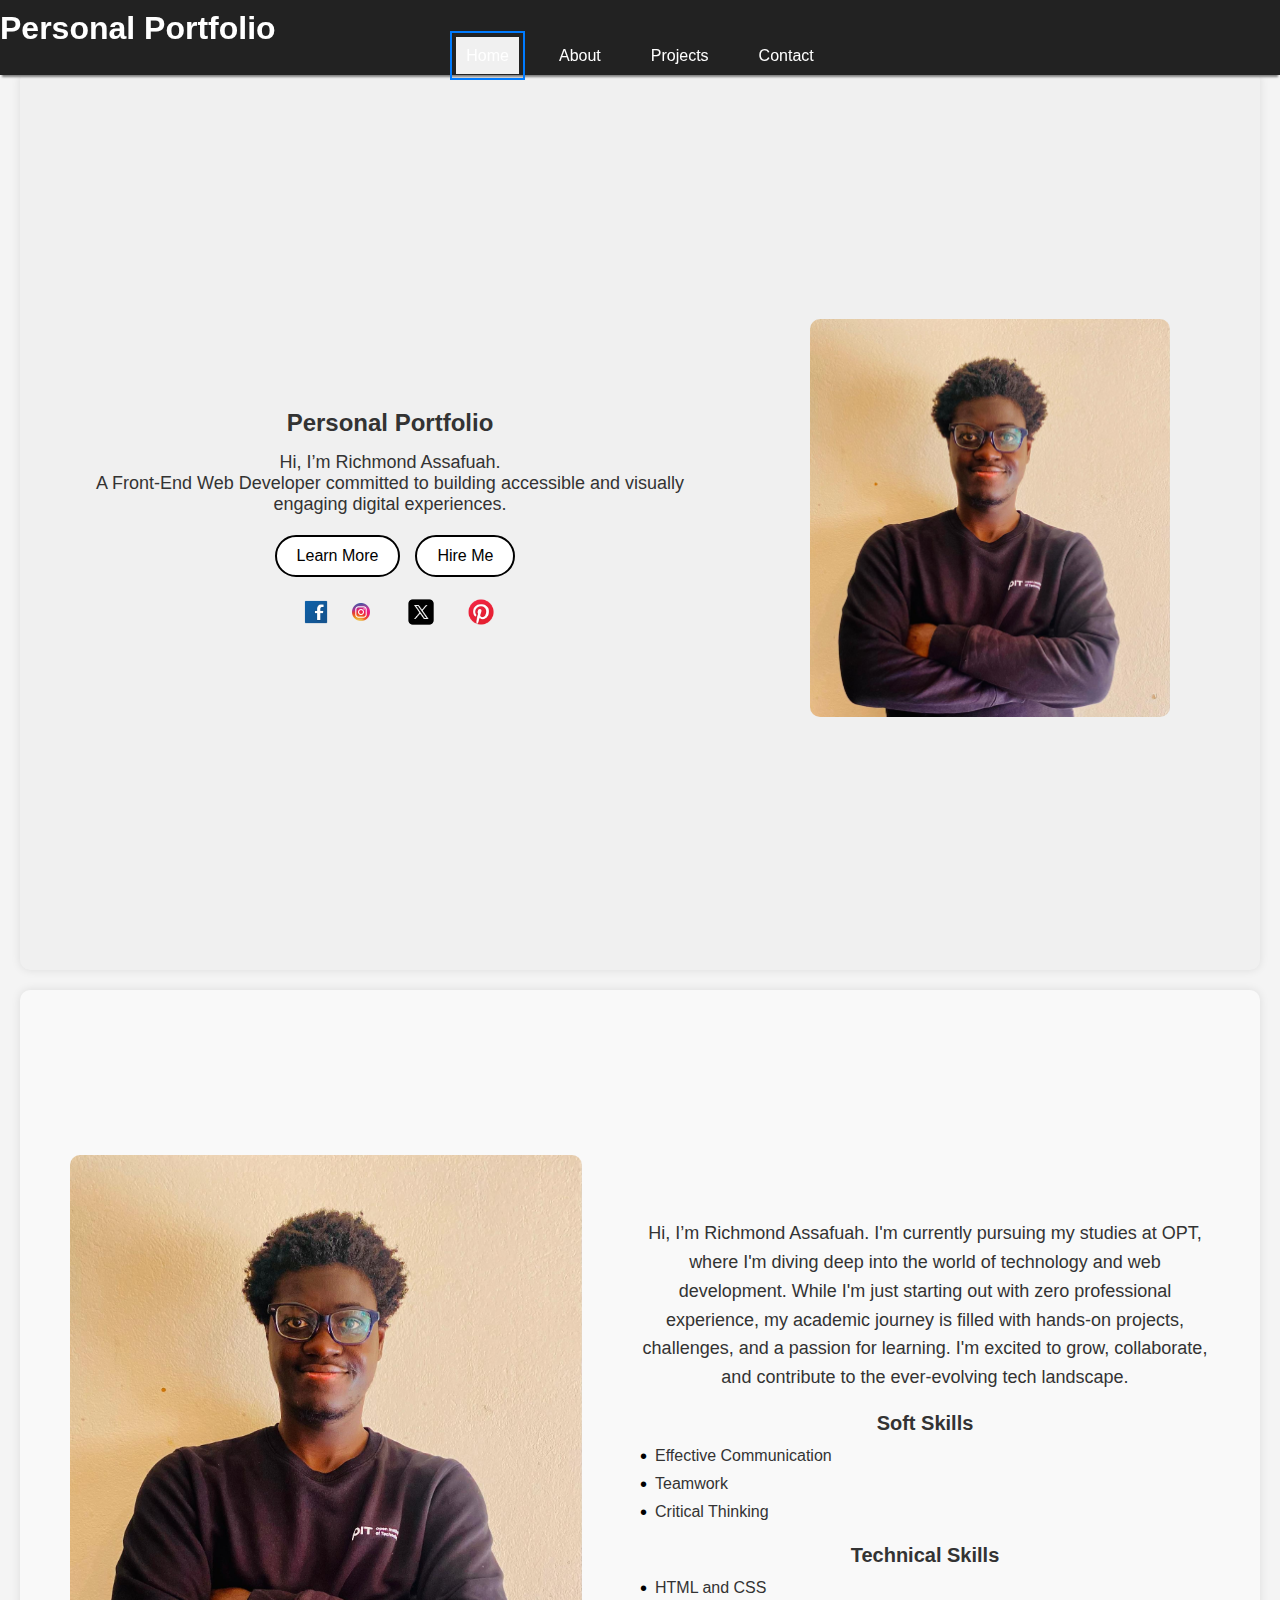
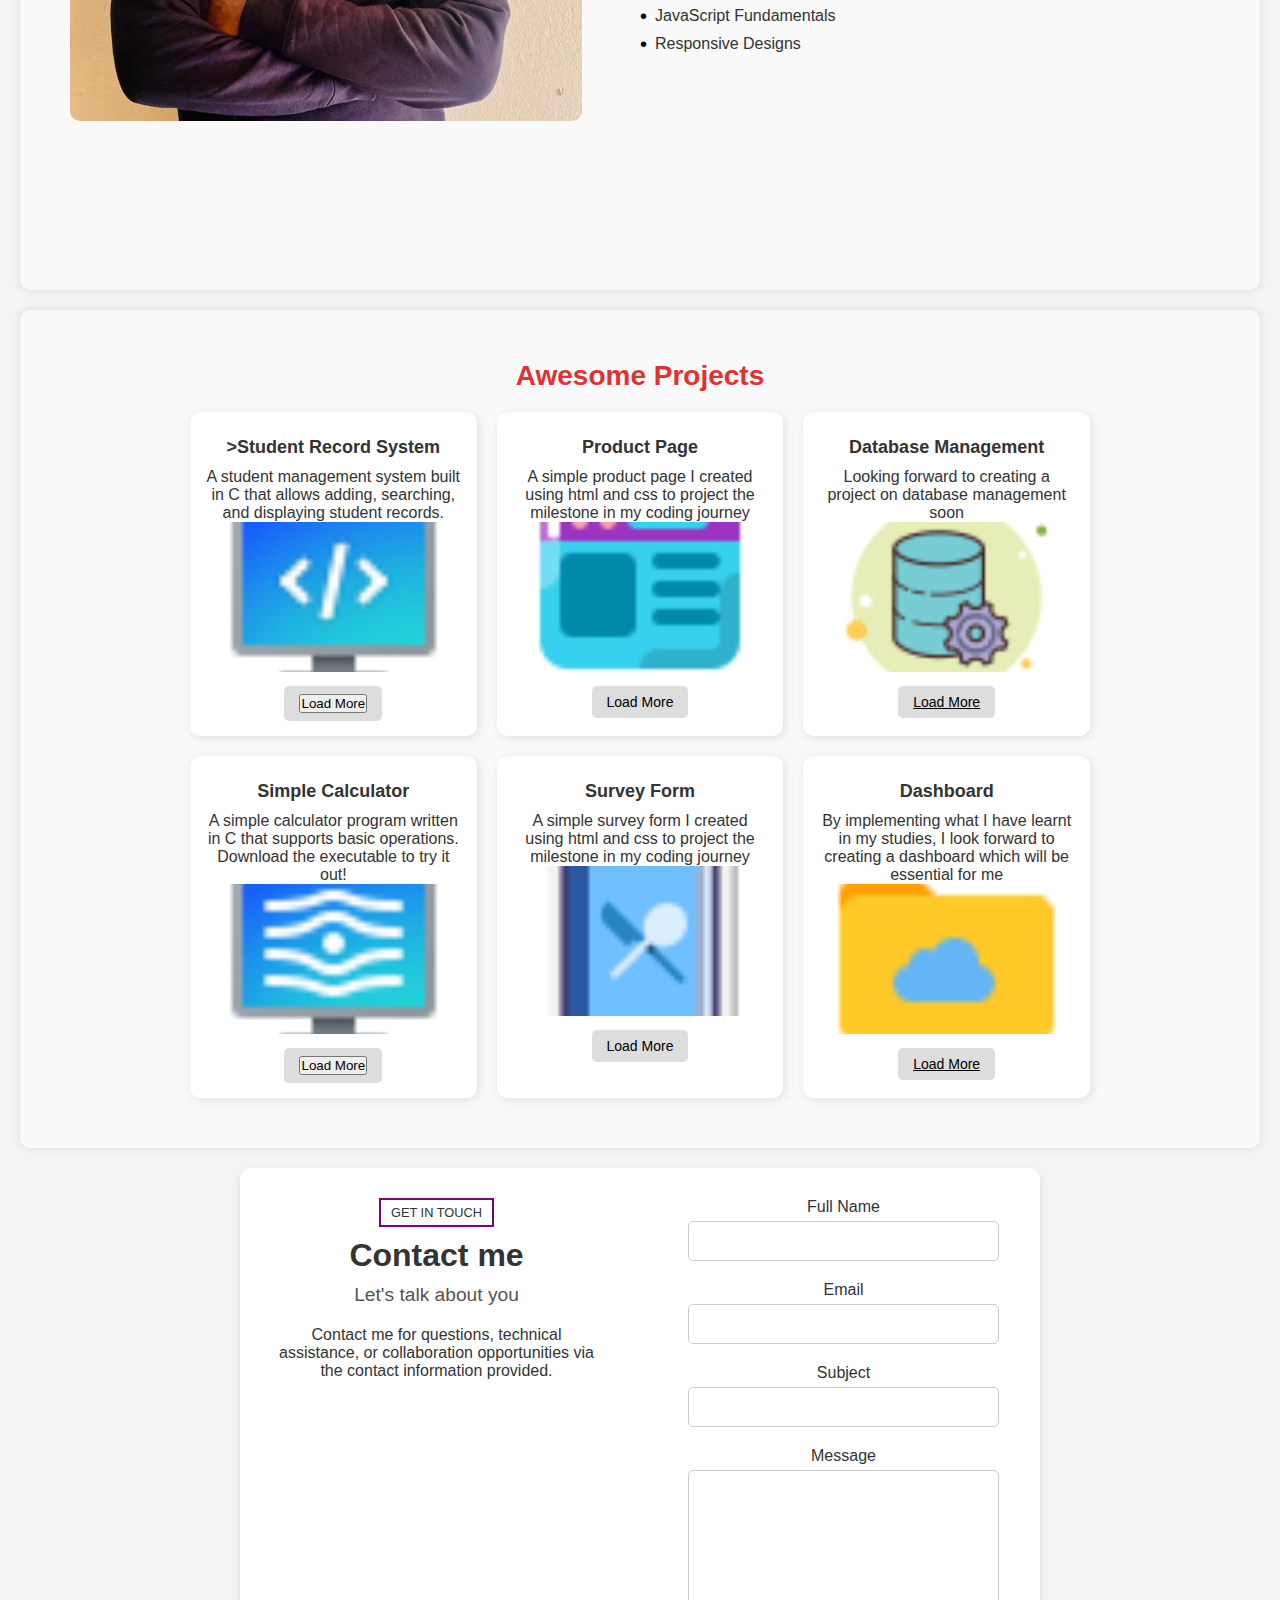
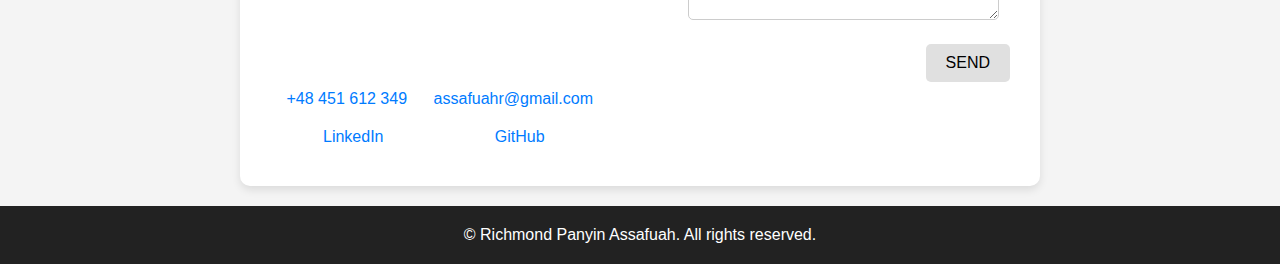
<file: index.html>
<!DOCTYPE html>
<html lang="en">
<head>
    <meta charset="UTF-8">
    <meta name="viewport" content="width=device-width, initial-scale=1.0">
    <title>My Portfolio</title>
    <link rel="stylesheet" href="style.css">
</head>
<body>
    <header>
        <h1>Personal Portfolio</h1>
        <nav>
            <ul>
                <li><a href="#home" class="focusable">Home</a></li>
                <li><a href="#about" class="focusable">About</a></li>
                <li><a href="#projects" class="focusable">Projects</a></li>
                <li><a href="#contact" class="focusable">Contact</a></li>
            </ul>
        </nav>
    </header>
    
    <main>
    <section id="home">
        <div class="home-text">
            <h1>Personal Portfolio</h1>
            <p>Hi, I’m Richmond Assafuah. <br> 
            A Front-End Web Developer committed to building accessible and visually engaging digital experiences.</p>
            <div class="button-container">
                <button class="button" tabindex="0">Learn More</button>
                <button class="button" tabindex="0">Hire Me</button>
            </div>
            <div class="social-icons">
                <a href="https://www.facebook.com/share/1Hgf6DCSti/?mibextid=wwXIfr" target="_blank" tabindex="0" aria-label="Facebook"> <img src="images\facebook.png" alt="Facebook"> </a>
                <a href="https://www.instagram.com/assafuahr?igsh=eThkM2kxaW9wY2Zv&utm_source=qr" target="_blank" tabindex="0" aria-label="Instagram"><img src="images\insagram.webp" alt="Instagram"> </a>
                <a href="https://x.com/home" target="_blank" tabindex="0" aria-label="X"></a><img src="images\twitter.png" alt="X"></a>
                <a href="https://pin.it/4wQOeHkgU" target="_blank" tabindex="0" aria-label="Pinterest"></a><img src="images\pinterest.png" alt="Pinterest"></a>
            </div>
        </div>
        <div class="home-image">
            <img src="images\profile image.jpg" alt="My-Profile-Picture">
        </div>
    </section>
    

    <section id="about">
        <div class="about-image">
            <img src="images\profile image.jpg" alt="My-Profile-Picture">
        </div>
        <div class="about-text">
            <p>Hi, I’m Richmond Assafuah. I'm currently pursuing my studies at OPT, where I'm diving deep into the world of technology and web development. While I'm just starting out with zero professional experience, my academic journey is filled with hands-on projects, challenges, and a passion for learning. I'm excited to grow, collaborate, and contribute to the ever-evolving tech landscape.</p>
            
            <div class="skills">
                <h3>Soft Skills</h3>
                <ul>
                    <li>Effective Communication</li>
                    <li>Teamwork</li>
                    <li>Critical Thinking</li>
                </ul>
            </div>
    
            <div class="skills">
                <h3>Technical Skills</h3>
                <ul>
                    <li>HTML and CSS</li>
                    <li>JavaScript Fundamentals</li>
                    <li>Responsive Designs</li>
                </ul>
            </div>
        </div>
    </section>
    
    
    <section id="projects">
        <h2>Awesome Projects</h2>
        
        <div class="projects-container">
            <div class="project">
                <h3>>Student Record System</h3>
                <p>A student management system built in C that allows adding, searching, and displaying student records.</p>
                <img src="images\programming.png" alt="Student Record System">
                <a href="c:\Users\assaf\OneDrive\Desktop\New folder\1st year 2 semester\my_portfolio\student_record_system.exe" class="load-more" tabindex="0" download><button>Load More</button></a>

            </div>
    
            <div class="project">
                <h3>Product Page</h3>
                <p>A simple product page I created using html and css to project the milestone in my coding journey</p>
                <img src="images\web design.png" alt="Web Design Project">
                <button class="load-more" tabindex="0" onclick="window.location.href='product page.html'">Load More</button>
            </div>
    
            <div class="project">
                <h3>Database Management</h3>
                <p>Looking forward to creating a project on database management soon</p>
                <img src="images\database.png" alt="Database Management Project">
                <a href="projects-coming-soon.html" class="load-more" tabindex="0">Load More</a>
            </div>
    
            <div class="project">
                <h3>Simple Calculator</h3>
                <p>A simple calculator program written in C that supports basic operations. <br>Download the executable to try it out!</p>
                <img src="images\programming 2.png" alt="Project 4">
                <a href="c:\Users\assaf\OneDrive\Desktop\New folder\1st year 2 semester\my_portfolio\simple_calculator.exe" class="load-more" tabindex="0" download><button>Load More</button></a>
            </div>
    
            <div class="project">
                <h3>Survey Form</h3>
                <p>A simple survey form I created using html and css to project the milestone in my coding journey</p>
                <img src="images\recipe.png" alt="Project 5">
                <button class="load-more" tabindex="0" onclick="window.location.href='survey_form.html'">Load More</button>
            </div>
    
            <div class="project">
                <h3>Dashboard</h3>
                <p>By implementing what I have learnt in my studies, I look forward to creating a dashboard which will be essential for me</p>
                <img src="images\database 2.png" alt="Project 6">
                <a href="projects-coming-soon.html" class="load-more" tabindex="0">Load More</a>
            </div>
        </div>
    </section>
    
    
    <section id="contact" class="contact-section">
        <div class="contact-left">
            <div class="contact-title-container">
                <div class="get-in-touch">GET IN TOUCH</div>
                <h2 class="contact-title">Contact me</h2>
                <p class="contact-subtitle">Let's talk about you</p>
            </div>
            <div class="contact-info">
                <p>Contact me for questions, technical assistance, or collaboration opportunities via the contact information provided.</p>
            </div>
            <div class="contact-details">
                <div><a href="tel:+48451612349">+48 451 612 349</a></div>
                <div><a href="mailto:assafuahr@gmail.com">assafuahr@gmail.com</a></div>
                <div><a href="https://www.linkedin.com/in/richmond-assafuah-1833a3208/" target="_blank" tabindex="0">LinkedIn</a></div>
                <div><a href="https://github.com/Richie-code631" target="_blank" tabindex="0">GitHub</a></div>
            </div>
            
        </div>
        <div class="contact-right">
            <form class="contact-form">
                <div class="form-group">
                    <label for="name">Full Name</label>
                    <input type="text" id="name" name="name" required tabindex="0">
                </div>
                <div class="form-group">
                    <label for="email">Email</label>
                    <input type="email" id="email" name="email" required tabindex="0">
                </div>
                <div class="form-group">
                    <label for="subject">Subject</label>
                    <input type="text" id="subject" name="subject" required tabindex="0">
                </div>
                <div class="form-group">
                    <label for="message">Message</label>
                    <textarea id="message" name="message" required tabindex="0"></textarea>
                </div>
                <button type="submit" class="send-button" tabindex="0">SEND</button>
            </form>
        </div>
    </section>
</main>

    <footer>
        <p>&copy; Richmond Panyin Assafuah. All rights reserved.</p>
    </footer>
    
    <script src="script.js"></script>
</body>
</html>
</file>
<file: style.css>
/* General Styles */
body {
    font-family: Arial, sans-serif;
    margin-top: 70px;
    padding: 0;
    background-color: #f4f4f4;
    color: #333;
}

/* Header */
header {
    position: fixed;
    top: 0;
    left: 0;
    width: 100%;
    z-index: 1000; /* Ensure it stays on top of other content */
    box-shadow: 0 4px 2px -2px gray; /* Optional: Adds shadow for better visibility */
    padding: 10px 0; /* Adjust padding for header size */
    background-color: #222;
    color: white;
    text-align: left;
}


nav ul {
    display: flex;
    list-style: none;
    padding: 0;
    margin: 0;
    justify-content: center;
    text-align: right;
}

nav ul li {
    display: inline;
    margin: 0 15px;
}

nav ul li a {
    color: white;
    text-decoration: none;
    font-size: 16px;
    padding: 10px;
}
nav ul li a:hover {
    color: #0073b1;
}

/* Sections */
section {
    padding: 50px;
    text-align: center;
    background: white;
    margin: 20px;
    border-radius: 10px;
    box-shadow: 0 0 10px rgba(0, 0, 0, 0.1);
}

/* General Reset */
* {
    margin: 0;
    padding: 0;
    box-sizing: border-box;
    font-family: Arial, sans-serif;
}

/* Home Section */
#home {
    display: flex;
    flex-direction:row;
    align-items: center;
    justify-content: space-around;
    padding: 40px 20px;
    background-color: #f0f0f0;
    height: 100vh;
}

/* Left Content */
.home-text {
    max-width: 50%;
}

.home-text h1 {
    font-size: 24px;
    font-weight: bold;
}

.home-text p {
    font-size: 18px;
    color: #333;
    margin: 15px 0;
}

/* Buttons */
.button-container {
    display: flex;
    gap: 15px;
    margin-top: 20px;
    justify-content: center;
}

.button {
    padding: 10px 20px;
    font-size: 16px;
    border: 2px solid black;
    border-radius: 25px;
    background: white;
    cursor: pointer;
    display: flex;
    align-items: center;
    gap: 8px;
    transform: translateX(5px);
}

.button:hover {
    background: black;
    color: white;
}

/* Social Media Icons */
.social-icons {
    display: flex;
    gap: 15px;
    margin-top: 20px;
    justify-content: center; /* Center the icons initially */
    margin-left: 17px;  /* Move the icons 20px to the right */
  
}

.social-icons img {
    width: 30px;
    height: 30px;
    cursor: pointer;
    
}

/* Right Side - Profile Image */
.home-image img {
    width: 40vw; 
    height: auto; 
    object-fit: cover; 
    border-radius: 10px;
    width: 90%;
    max-width: 400px;
}

/* About Section */
#about {
    display: flex;
    align-items: center;
    justify-content: space-between;
    padding: 50px;
    background-color: #f9f9f9;
    height: 100vh;
}

/* Left Side - Profile Image */
.about-image img {
    width: 40vw; 
    height: auto; 
    object-fit: cover; 
    border-radius: 10px;
}

/* Right Side - Text Content */
.about-text {
    max-width: 50%;
}

.about-text p {
    font-size: 18px;
    color: #333;
    line-height: 1.6;
    margin-bottom: 20px;
}

/* Skills Section */
.skills {
    margin-top: 20px;
}

.skills h3 {
    font-size: 20px;
    font-weight: bold;
    margin-bottom: 10px;
}

.skills ul {
    list-style-type: none;
}

.skills ul li {
    font-size: 16px;
    margin-bottom: 5px;
    display: flex;
    align-items: center;
}

.skills ul li::before {
    content: "•";
    color: black;
    font-size: 20px;
    margin-right: 8px;
}


/* Projects Section */
#projects {
    padding: 50px;
    text-align: center;
    background-color: #f9f9f9;
}

/* Section Title */
#projects h2 {
    font-size: 28px;
    font-weight: bold;
    color: #d33;
    margin-bottom: 20px;
}

/* Project Grid */
.projects-container {
    display: grid;
    grid-template-columns: repeat(3, 1fr);
    gap: 20px;
    max-width: 900px;
    margin: auto;
}

/* Individual Project */
.project {
    background: white;
    padding: 15px;
    border-radius: 10px;
    box-shadow: 2px 2px 10px rgba(0, 0, 0, 0.1);
    text-align: center;
}

.project img {
    width: 100%;
    height: 150px;
    border-radius: 10px;
    object-fit: cover;
}

.project h3 {
    font-size: 18px;
    margin: 10px 0;
    font-weight: bold;
}

/* Load More Button */
.project .load-more {
    display: inline-block;
    margin-top: 10px;
    padding: 8px 15px;
    font-size: 14px;
    color: black;
    background-color: #ddd;
    border-radius: 5px;
    border: none;
    cursor: pointer;
}

.project .load-more:hover {
    background-color: #bbb;
}





.contact-section {
    background-color: white;
    padding: 30px;
    border-radius: 10px;
    box-shadow: 0 4px 8px rgba(0, 0, 0, 0.1);
    width: 80%;
    max-width: 800px;
    margin: 20px auto;
    display: flex; /* Use flexbox for layout */
    justify-content: space-between;
}

.contact-left {
    width: 45%; /* Adjust as needed */
}

.contact-right {
    width: 45%; /* Adjust as needed */
}

.contact-title-container {
    margin-bottom: 20px;
}

.get-in-touch {
    border: 2px solid purple;
    display: inline-block;
    padding: 5px 10px;
    margin-bottom: 10px;
    font-size: 0.8em;
}

.contact-title {
    font-size: 2em;
    margin-bottom: 10px;
    color: #333;
}

.contact-subtitle {
    font-size: 1.2em;
    color: #555;
    margin-bottom: 20px;
}

.contact-info {
    margin-bottom: 20px;
}

.contact-info p {
    margin-bottom: 10px;
}

.contact-form .form-group {
    margin-bottom: 20px;
}

.contact-form .form-group label {
    display: block;
    margin-bottom: 5px;
    color: #333;
}

.contact-form .form-group input, 
.contact-form .form-group textarea {
    width: calc(100% - 22px);
    padding: 10px;
    border: 1px solid #ccc;
    border-radius: 5px;
    font-size: 1em;
    resize: vertical;
}

.contact-form .form-group textarea {
    height: 150px;
}

.contact-form .send-button {
    background-color: #e0e0e0;
    color: black;
    padding: 10px 20px;
    border: none;
    border-radius: 5px;
    cursor: pointer;
    font-size: 1em;
    float: right;
}

.contact-details {
    display: flex;
    flex-wrap: wrap; /* Allows wrapping of items on smaller screens */
    justify-content: space-evenly;
    align-items: center;
    margin-top: 300px;
}

.contact-details div {
    color: #007bff;
    text-decoration: none;
    font-size: 16px;
    padding: 10px;
    text-align: center;
    flex: 1 1 25%; /* Ensure each item takes up 25% of the space (on larger screens) */
}

.contact-details div:hover {
    text-decoration: underline;
}

.contact-details a {
    color: #007bff;
    text-decoration: none;
}

.contact-details a:hover {
    text-decoration: underline;
}








/* Footer */
footer {
    text-align: center;
    padding: 20px;
    background-color: #222;
    color: white;
    margin-top: 20px;
}

html {
    scroll-behavior: smooth;  /* Enables smooth scrolling */
}

@media (max-width: 768px) {
    nav ul {
        display: flex;
        flex-direction: column;
        align-items: center;
    }

    nav ul li {
        margin: 10px 0;
    }
}

/* Adjust layout for tablets (768px and below) */
@media (max-width: 768px) {
    .home-text {
        font-size: 16px;
    }

    .home-image img {
        width: 80%;
    }
}

/* Adjust layout for mobile phones (480px and below) */
@media (max-width: 480px) {
    .home-text h1 {
        font-size: 20px;
    }

    .home-image img {
        width: 100%;
        max-width: 300px;
    }

    .social-icons img {
        width: 30px; /* Smaller social icons */
        height: 30px;
    }
}

@media (max-width: 768px) {
    #home {
        flex-direction: column;
    }
}

.button:focus,
a:focus {
    outline: 2px solid #007bff;
    outline-offset: 4px;
}

.focused {
    outline: 3px solid #007bff;
    background-color: #f0f0f0;
}

}
</file>
